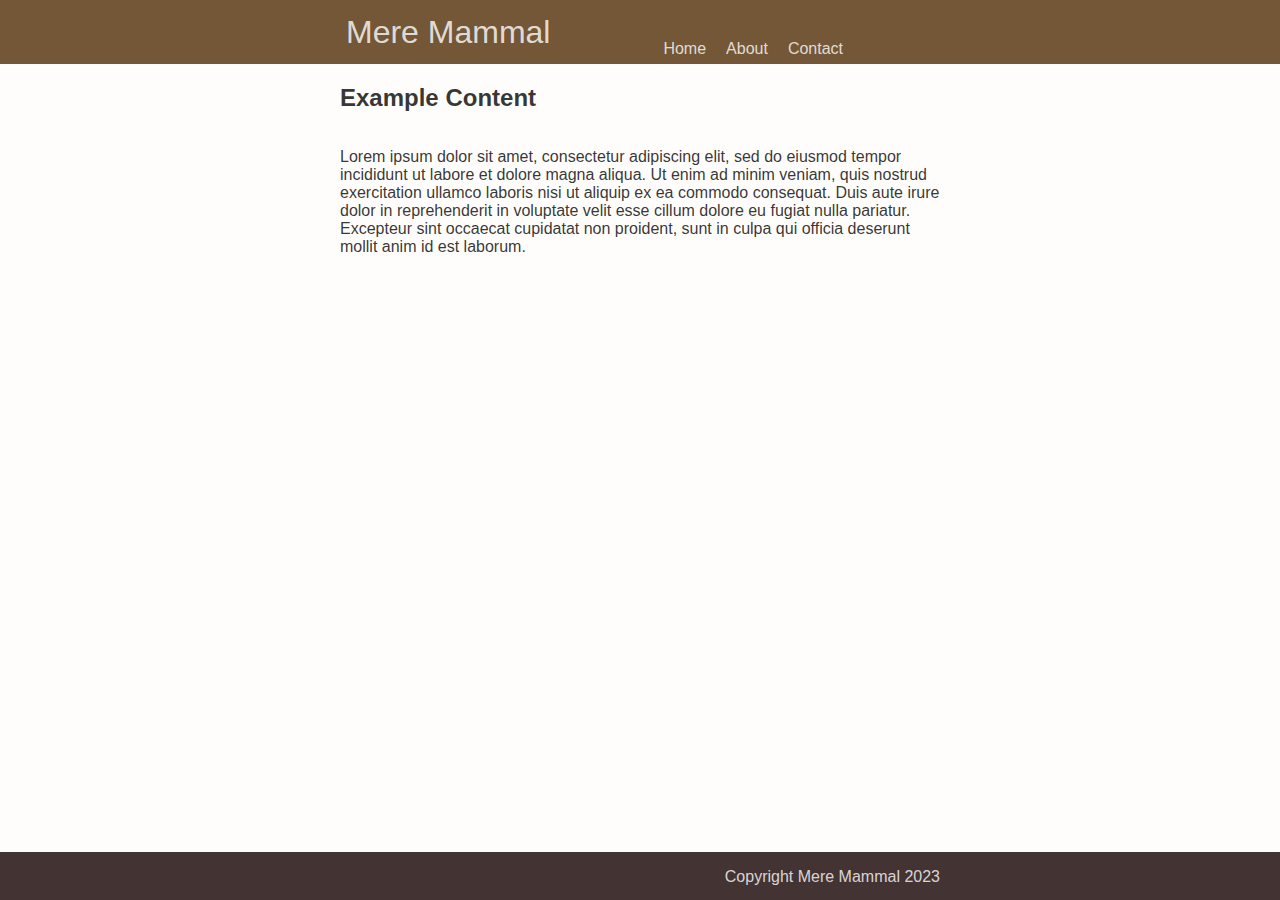
<file: index.html>
<!-- This is an HTML comment. It is not rendered by the browser. -->

<!-- This is an important declaration at the beginning of the file to ensure
    that the browser renders the content correctly according to HTML5 standards -->
<!DOCTYPE html>

<!-- This is the opening html tag. It wraps the entire html document.
    The lang attribute specifies that the language of this document is English -->
<html lang="en">

<!-- The head tag contains page meta-data. It is not rendered but contains information relevant to the browser
    or search engines. -->
<head>
    <!-- charset specifies the encoding of the file, in this case UTF-8 -->
    <meta charset="UTF-8">

    <!-- The title tag is displayed at the top of the browser window or tab and is identified by search engines -->
    <title>Mere Mammal</title>

    <!-- More tags can be put here to link to css or javascript files etc -->

    <!-- Move the contents of the style tag to a separate file /styles/main.css and replace the style tag with a link
     tag that points to the new file. -->
    <link rel="stylesheet" type="text/css" href="/styles/main-basic.css" >

</head>

<!-- the body tag contains the contents of the document to be rendered by the browser -->
<body>

<!-- It is recommended to use a div to define the outer bounds of your page contents. It allows for greater control
    of positioning and other styles for responsive design to look good on different sized devices -->
<div id="container">

    <!-- Distinct from <head>, this is the visible header of the website. It typically contains the page heading,
        logo and navigation/menu links. There can be multiple <header> in an HTML document. -->
    <header>
        <span id="title">Mere Mammal</span>

        <input type="checkbox" id="menu-icon-checkbox" hidden/>
        <label id="menu-icon-label" for="menu-icon-checkbox">
            <span id="menu-icon"></span>
        </label>
        <!-- This is a collection of navigation links. There may be multiple <nav> within a document -->
        <nav>
            <!-- This is a hyperlink. the href attribute contains the url that the link directs to.
                The text between opening and closing tags is how the link is presented on the page, and may
                be replaced with an icon/image or other html elements that will become clickable. -->
            <a href="#">Home</a>
            <a href="#">About</a>
            <a href="#">Contact</a>
        </nav>
    </header>

    <!-- This is the main content of the page. It is not required but is helpful for search engines and SEO to find
        the content of the page. It should not contain any content that is common to multiple pages such as navigation
        links, logos or search forms. There can only be one <main> in an HTML document. -->
    <main>
        <h2>Example Content</h2>
        <p>Lorem ipsum dolor sit amet, consectetur adipiscing elit, sed do eiusmod tempor incididunt ut labore et dolore
            magna aliqua. Ut enim ad minim veniam, quis nostrud exercitation ullamco laboris nisi ut aliquip ex ea
            commodo consequat. Duis aute irure dolor in reprehenderit in voluptate velit esse cillum dolore eu fugiat
            nulla pariatur. Excepteur sint occaecat cupidatat non proident, sunt in culpa qui officia deserunt mollit
            anim id est laborum.</p>
    </main>

    <!-- This is the page footer. It typically contains copyright information, contact details, site map, or related
        documents. There can be multiple <footer> in an HTML document. -->
    <footer>
        <p>Copyright Mere Mammal 2023</p>
    </footer>
</div>
</body>
</html>
</file>
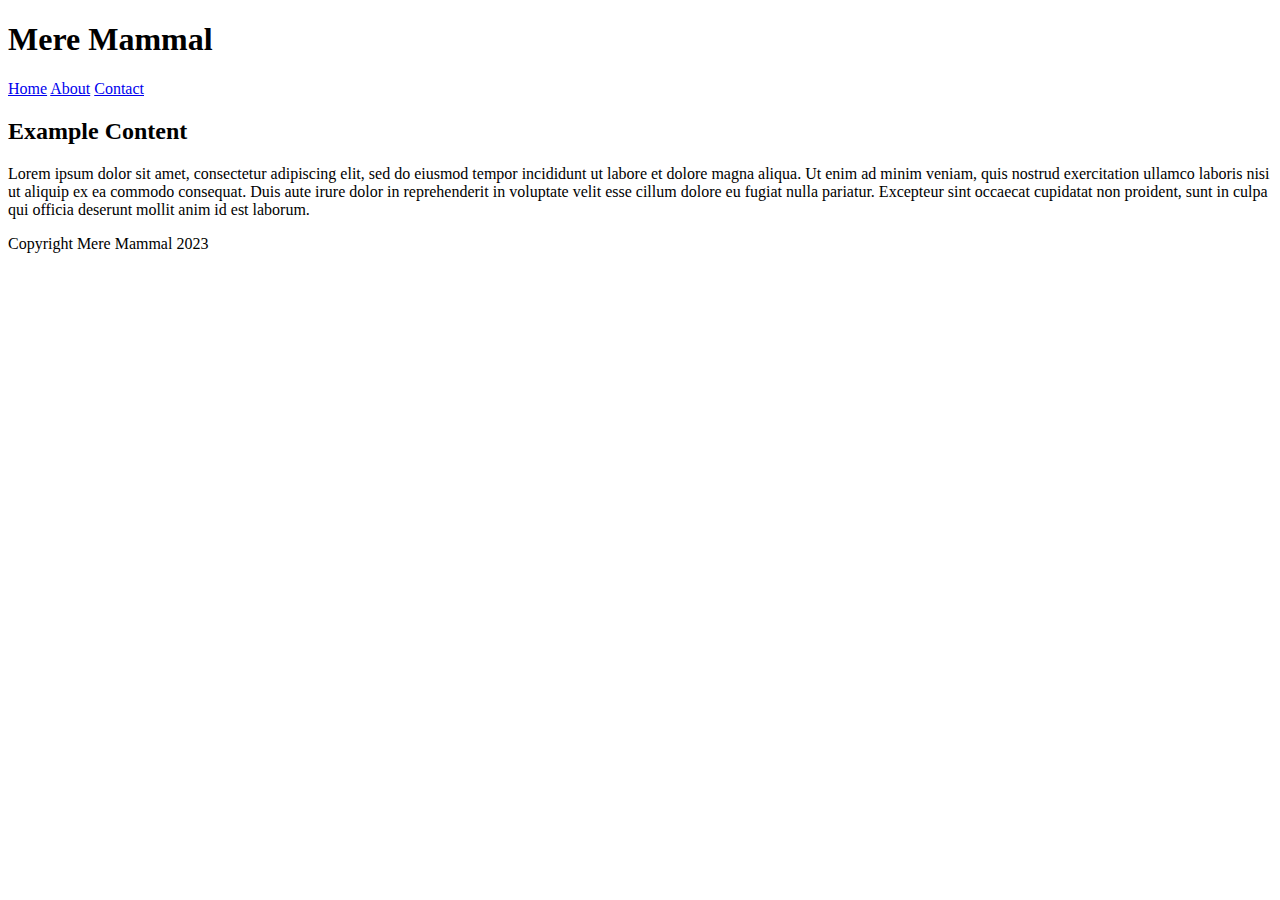
<file: index-basic-content.html>
<!-- This is an HTML comment. It is not rendered by the browser. -->

<!-- This is an important declaration at the beginning of the file to ensure
    that the browser renders the content correctly according to HTML5 standards -->
<!DOCTYPE html>

<!-- This is the opening html tag. It wraps the entire html document.
    The lang attribute specifies that the language of this document is English -->
<html lang="en">

<!-- The head tag contains page meta-data. It is not rendered but contains information relevant to the browser
    or search engines. -->
<head>
  <!-- charset specifies the encoding of the file, in this case UTF-8 -->
  <meta charset="UTF-8">

  <!-- The title tag is displayed at the top of the browser window or tab and is identified by search engines -->
  <title>Mere Mammal</title>

  <!-- More tags can be put here to link to css or javascript files etc -->

</head>

<!-- the body tag contains the contents of the document to be rendered by the browser -->
<body>

<!-- It is recommended to use a div to define the outer bounds of your page contents. It allows for greater control
    of positioning and other styles for responsive design to look good on different sized devices -->
<div id="container">

  <!-- Distinct from <head>, this is the visible header of the website. It typically contains the page heading,
      logo and navigation/menu links. There can be multiple <header> in an HTML document. -->
  <header>
    <h1>Mere Mammal</h1>
    <!-- This is a collection of navigation links. There may be multiple <nav> within a document -->
    <nav>
      <!-- This is a hyperlink. the href attribute contains the url that the link directs to.
          The text between opening and closing tags is how the link is presented on the page, and may
          be replaced with an icon/image or other html elements that will become clickable. -->
      <a href="#">Home</a>
      <a href="#">About</a>
      <a href="#">Contact</a>
    </nav>
  </header>

  <!-- This is the main content of the page. It is not required but is helpful for search engines and SEO to find
      the content of the page. It should not contain any content that is common to multiple pages such as navigation
      links, logos or search forms. There can only be one <main> in an HTML document. -->
  <main>
    <h2>Example Content</h2>
    <p>Lorem ipsum dolor sit amet, consectetur adipiscing elit, sed do eiusmod tempor incididunt ut labore et dolore
      magna aliqua. Ut enim ad minim veniam, quis nostrud exercitation ullamco laboris nisi ut aliquip ex ea
      commodo consequat. Duis aute irure dolor in reprehenderit in voluptate velit esse cillum dolore eu fugiat
      nulla pariatur. Excepteur sint occaecat cupidatat non proident, sunt in culpa qui officia deserunt mollit
      anim id est laborum.</p>
  </main>

  <!-- This is the page footer. It typically contains copyright information, contact details, site map, or related
      documents. There can be multiple <footer> in an HTML document. -->
  <footer>
    <p>Copyright Mere Mammal 2023</p>
  </footer>
</div>
</body>
</html>
</file>
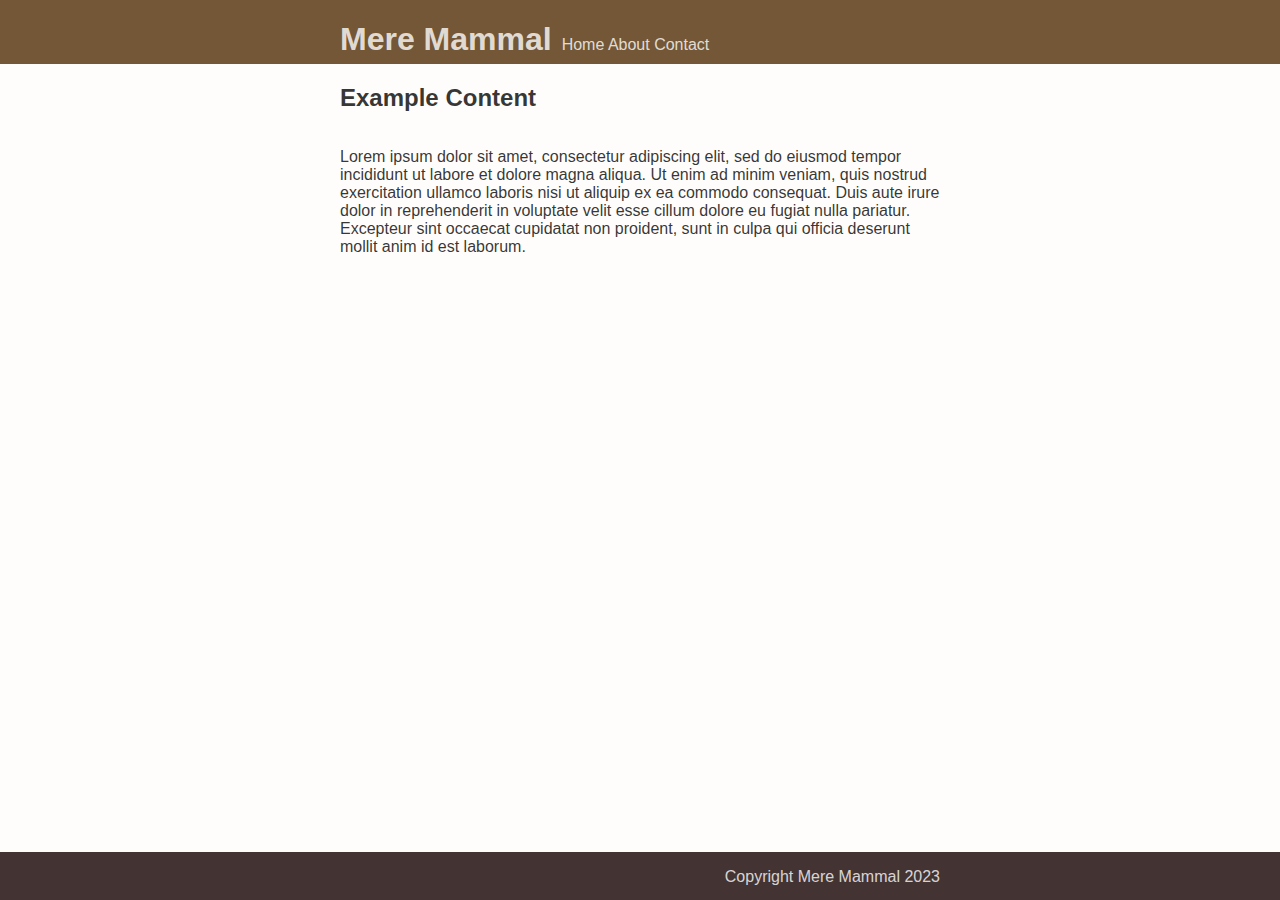
<file: index-inline-style.html>
<!-- This is an HTML comment. It is not rendered by the browser. -->

<!-- This is an important declaration at the beginning of the file to ensure
    that the browser renders the content correctly according to HTML5 standards -->
<!DOCTYPE html>

<!-- This is the opening html tag. It wraps the entire html document.
    The lang attribute specifies that the language of this document is English -->
<html lang="en">

<!-- The head tag contains page meta-data. It is not rendered but contains information relevant to the browser
    or search engines. -->
<head>
  <!-- charset specifies the encoding of the file, in this case UTF-8 -->
  <meta charset="UTF-8">

  <!-- The title tag is displayed at the top of the browser window or tab and is identified by search engines -->
  <title>Mere Mammal</title>

  <!-- More tags can be put here to link to css or javascript files etc -->

  <!-- CSS styles can be included internally within an HTML document. It can be helpful to do this before moving
      it to an external file when building a new page with many new classes. -->
  <style>
    /*
    CSS contains a series of 'selectors' that refer to one or more HTML elements. Within the braces that follow
    them are properties to be applied to those elements. Styles that are defined later in the stylesheet will
    override styles defined previously, as will styles with more specific selectors. For example <h1 id="title">
    can have a style applied using h1 { ... }, but if #title { ... } is also defined it will take precedence
    overwriting any properties that are contained in both.
     */

    /*
    :root refers to the document root. You can define variables here for use throughout the entire stylesheet.
    This is recommended for creating consistent styles/themes and makes changing colours much simpler than
    having to change hard-coded colours or dimensions on multiple elements.
    */
    :root {
      --primary-colour: #735736;
      --light-background: #fffdfb;
      --dark-background: #433;
      --dark-text: #000c;
      --light-text: #fffc;

      --header-height: 64px;
      --footer-height: 48px;
    }

    /* Allow vertical scrolling of the entire document */
    html {
      overflow-y: scroll;
    }

    /* Selectors separated by a comma apply to both elements.
    This selector ensures the document and body fill the entire window with no margin or padding */
    html, body {
      /* Margin is space outside an element's border */
      margin: 0;
      /* Padding is space between an element's border and its content */
      padding: 0;
      width: 100%;
      height: 100%;
    }

    /*
    An asterisk is known as a universal selector and refers to all elements. These styles are applied as defaults
    to everything. Overuse of universal selectors is discouraged as it can slow down rendering but is much simpler
    than applying the same properties to countless more specific selectors.
     */
    * {
      /*
      I recommend using border-box sizing. When set, All elements' width and height include the margin and padding
      making alignment of page components a much simpler task.
       */
      box-sizing: border-box;
      font-family: 'Readex Pro', sans-serif;
      color: var(--dark-text);
      scroll-margin-top: var(--header-height);
    }
    /*
    Selectors beginning with # refer to an element id. In this case it is the element with id="container" that
    contains all of our page contents. It has min-height set to 100% so it fills the window even if there is only a
    small amount of content.
     */
    #container {
      display: flex;
      flex-direction: column;
      /* Space-between means that elements will be spread out to fill the entire container */
      justify-content: space-between;
      min-height: 100%;
      background-color: var(--light-background);
      /* Allow the page to scroll, adding scrollbars if required */
      overflow: auto;
    }
    /*
    The following properties will give us a header fixed at the top of the page. Content will scroll up behind it.
    Flexbox is used for the layout and will be used extensively as it provides many useful modern features for
    positioning elements easily. See the following link for an overview
    https://css-tricks.com/snippets/css/a-guide-to-flexbox/
     */
    header {
      position: fixed;
      display: flex;
      flex-direction: row;
      align-items: baseline;
      width: 100%;
      height: var(--header-height);
      padding: 0;
      background: var(--primary-colour);
      z-index: 4;
    }
    /* This is a descendent selector. It will select all h1 elements within the header */
    header h1 {
      color: var(--light-text);
    }
    nav {
      margin-left: 10px;
    }
    /* Style the navigation links with color and remove the underline */
    nav a {
      color: var(--light-text);
      text-decoration: none;
    }
    main {
      display: flex;
      flex-direction: column;
      margin-top: var(--header-height);
      margin-bottom: var(--footer-height);
    }
    /*
    Since #container has a min-height of 100% and justify-content set to space-between, the footer will be at the bottom
    of the window if the page has little content, but will be off screen and at the bottom of the content if there is
    more than fits on screen. This is expected behaviour for a footer.
     */
    footer {
      display: flex;
      justify-content: right;
      width: 100%;
      overflow: auto;
      background-color: var(--dark-background);
      height: var(--footer-height);
      padding: 0;
      z-index: 3;
    }
    footer * {
      color: var(--light-text);
    }
    /*
    This multi-selector applies left and right padding to the header, main and footer. It uses the calc() function
    to ensure that the width of the content in all three sections remains 600px wide regardless of the size of
    the browser window. This lacks responsive design which is a problem that will be solved in the following
    section using media queries.
     */
    header, main, footer {
      padding-left: calc(50% - 300px);
      padding-right: calc(50% - 300px);
    }

  </style>

</head>

<!-- the body tag contains the contents of the document to be rendered by the browser -->
<body>

<!-- It is recommended to use a div to define the outer bounds of your page contents. It allows for greater control
    of positioning and other styles for responsive design to look good on different sized devices -->
<div id="container">

  <!-- Distinct from <head>, this is the visible header of the website. It typically contains the page heading,
      logo and navigation/menu links. There can be multiple <header> in an HTML document. -->
  <header>
    <h1>Mere Mammal</h1>
    <!-- This is a collection of navigation links. There may be multiple <nav> within a document -->
    <nav>
      <!-- This is a hyperlink. the href attribute contains the url that the link directs to.
          The text between opening and closing tags is how the link is presented on the page, and may
          be replaced with an icon/image or other html elements that will become clickable. -->
      <a href="#">Home</a>
      <a href="#">About</a>
      <a href="#">Contact</a>
    </nav>
  </header>

  <!-- This is the main content of the page. It is not required but is helpful for search engines and SEO to find
      the content of the page. It should not contain any content that is common to multiple pages such as navigation
      links, logos or search forms. There can only be one <main> in an HTML document. -->
  <main>
    <h2>Example Content</h2>
    <p>Lorem ipsum dolor sit amet, consectetur adipiscing elit, sed do eiusmod tempor incididunt ut labore et dolore
      magna aliqua. Ut enim ad minim veniam, quis nostrud exercitation ullamco laboris nisi ut aliquip ex ea
      commodo consequat. Duis aute irure dolor in reprehenderit in voluptate velit esse cillum dolore eu fugiat
      nulla pariatur. Excepteur sint occaecat cupidatat non proident, sunt in culpa qui officia deserunt mollit
      anim id est laborum.</p>
  </main>

  <!-- This is the page footer. It typically contains copyright information, contact details, site map, or related
      documents. There can be multiple <footer> in an HTML document. -->
  <footer>
    <p>Copyright Mere Mammal 2023</p>
  </footer>
</div>
</body>
</html>
</file>
<file: styles/main-basic.css>
/*
CSS contains a series of 'selectors' that refer to one or more HTML elements. Within the braces that follow
them are properties to be applied to those elements. Styles that are defined later in the stylesheet will
override styles defined previously, as will styles with more specific selectors. For example <h1 id="title">
can have a style applied using h1 { ... }, but if #title { ... } is also defined it will take precedence
overwriting any properties that are contained in both.
 */

/*
:root refers to the document root. You can define variables here for use throughout the entire stylesheet.
This is recommended for creating consistent styles/themes and makes changing colours much simpler than
having to change hard-coded colours or dimensions on multiple elements.
*/
:root {
    --primary-colour: #735736;
    --light-background: #fffdfb;
    --dark-background: #433;
    --dark-text: #000c;
    --light-text: #fffc;

    --header-height: 64px;
    --footer-height: 48px;
}

/* Allow vertical scrolling of the entire document */
html {
    overflow-y: scroll;
}

/* Selectors separated by a comma apply to both elements.
This selector ensures the document and body fill the entire window with no margin or padding */
html, body {
    /* Margin is space outside an element's border */
    margin: 0;
    /* Padding is space between an element's border and its content */
    padding: 0;
    width: 100%;
    height: 100%;
}

/*
An asterisk is known as a universal selector and refers to all elements. These styles are applied as defaults
to everything. Overuse of universal selectors is discouraged as it can slow down rendering but is much simpler
than applying the same properties to countless more specific selectors.
 */
* {
    /*
    I recommend using border-box sizing. When set, All elements' width and height include the margin and padding
    making alignment of page components a much simpler task.
     */
    box-sizing: border-box;
    font-family: 'Readex Pro', sans-serif;
    color: var(--dark-text);
    scroll-margin-top: var(--header-height);
}
/*
Selectors beginning with # refer to an element id. In this case it is the element with id="container" that
contains all of our page contents. It has min-height set to 100% so it fills the window even if there is only a
small amount of content.
 */
#container {
    display: flex;
    flex-direction: column;
    justify-content: space-between;
    min-height: 100%;
    background-color: var(--light-background);
    /* Allow the page to scroll, adding scrollbars if required */
    overflow: auto;
}
/*
The following properties will give us a header fixed at the top of the page. Content will scroll up behind it.
Flexbox is used for the layout and will be used extensively as it provides many useful modern features for
positioning elements easily. See the following link for an overview
https://css-tricks.com/snippets/css/a-guide-to-flexbox/
 */
header {
    position: fixed;
    display: flex;
    flex-direction: row;
    align-items: end;
    width: 100%;
    height: var(--header-height);
    padding: 0;
    background: var(--primary-colour);
}
/* This is a descendent selector. It will select all h1 elements within the header */
#title {
    display: flex;
    height: 100%;
    font-size: xx-large;
    color: var(--light-text);
    padding: 6px;
    align-items: center;
}
nav {
    display: flex;
    flex-grow: 1;
    align-items: end;
    justify-content: center;
    padding: 6px;
    height: 100%;
    margin-left: 10px;
}
/* Style the navigation links with color and remove the underline */
nav a {
    /* Defining only two dimensions for padding sets top and bottom to first, right and left to second value */
    padding: 0 10px;
    color: var(--light-text);
    text-decoration: none;
}
main {
    display: flex;
    flex-direction: column;
    margin-top: var(--header-height);
    margin-bottom: var(--footer-height);
}
/*
Absolute positioning of the footer with a bottom of 0 puts it right at the bottom of the document. Since
#container has a min-height of 100%, the footer will be at the bottom of the window if the page has little
content, but will be off screen and at the bottom of the content if there is more than fits on screen.
 */
footer {
    display: flex;
    justify-content: right;
    width: 100%;
    overflow: auto;
    background-color: var(--dark-background);
    height: var(--footer-height);
    padding: 0;
}
footer * {
    color: var(--light-text);
}
/*
This multi-selector applies left and right padding to the header, main and footer. It uses the calc() function
to ensure that the width of the content in all three sections remains 600px wide regardless of the size of
the browser window. This lacks responsive design which is a problem that will be solved in the following
section using media queries.
 */
header, main, footer {
    padding-left: calc(50% - 300px);
    padding-right: calc(50% - 300px);
}
</file>
